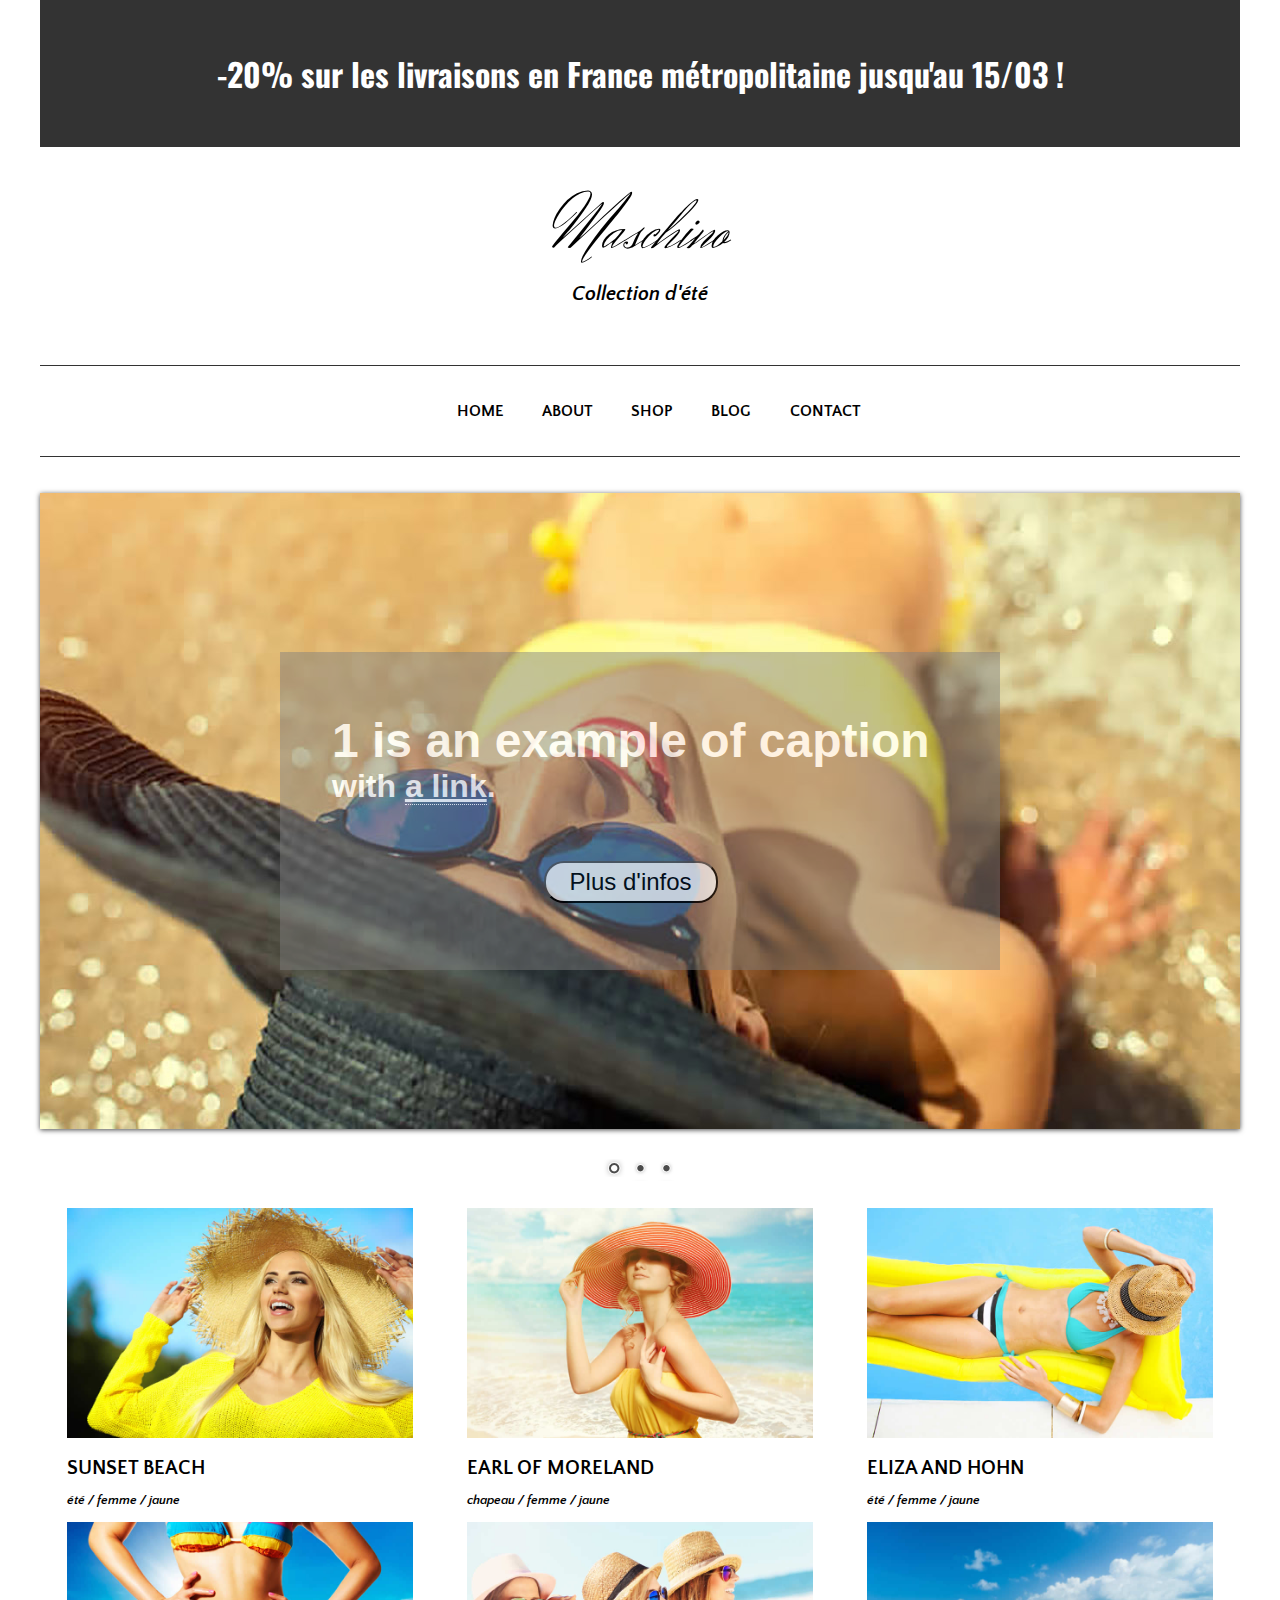
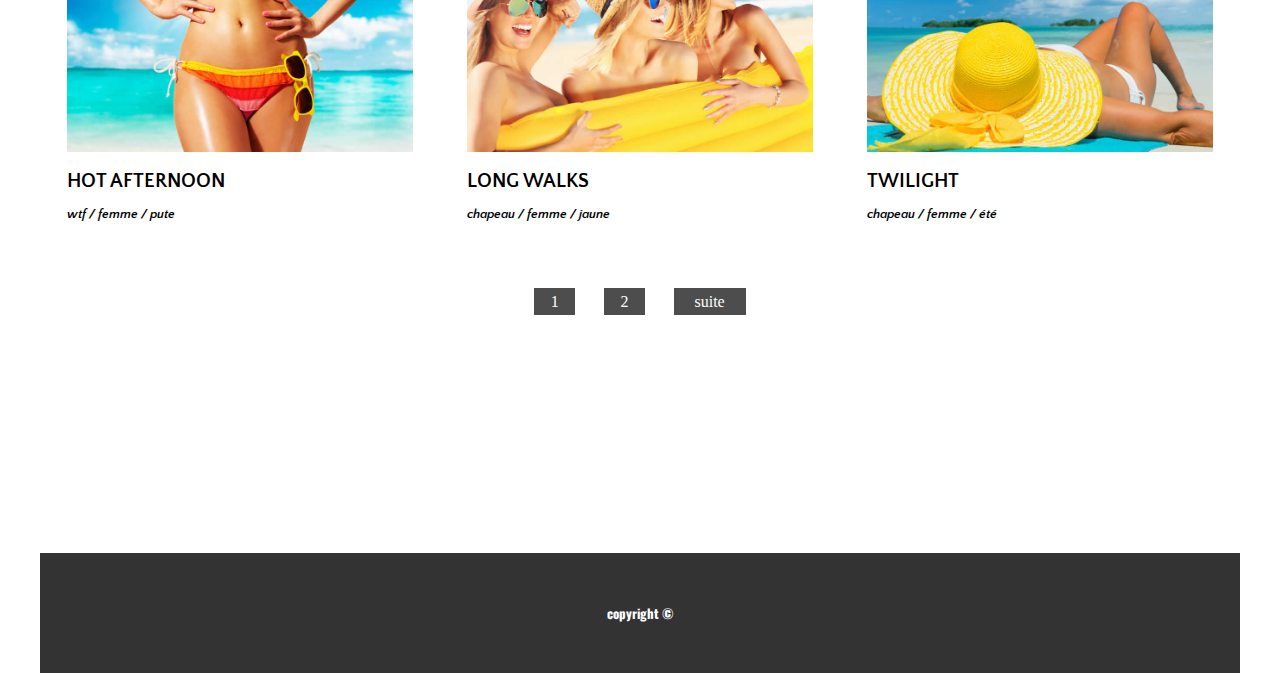
<file: index.html>
<!DOCTYPE html>
<html lang="en">

<head>
  <meta charset="UTF-8" />
  <meta name="viewport" content="width=device-width, initial-scale=1.0" />
  <link rel="stylesheet" href="index.css" />
  <title>Document</title>
  <link rel="preconnect" href="https://fonts.googleapis.com" />
  <link rel="preconnect" href="https://fonts.gstatic.com" crossorigin />
  <link href="https://fonts.googleapis.com/css2?family=Herr+Von+Muellerhoff&display=swap" rel="stylesheet" />

  <link rel="preconnect" href="https://fonts.googleapis.com">
  <link rel="preconnect" href="https://fonts.gstatic.com" crossorigin>
  <link
    href="https://fonts.googleapis.com/css2?family=Herr+Von+Muellerhoff&family=Quattrocento+Sans:ital,wght@0,400;0,700;1,400;1,700&display=swap"
    rel="stylesheet">

  <link rel="preconnect" href="https://fonts.googleapis.com">
  <link rel="preconnect" href="https://fonts.gstatic.com" crossorigin>
  <link
    href="https://fonts.googleapis.com/css2?family=Herr+Von+Muellerhoff&family=Oswald:wght@200..700&family=Quattrocento+Sans:ital,wght@0,400;0,700;1,400;1,700&display=swap"
    rel="stylesheet">
  <!-- fontawsome cdn link -->
  <link rel="stylesheet" href="https://cdnjs.cloudflare.com/ajax/libs/font-awesome/6.6.0/css/all.min.css"
    integrity="sha512-Kc323vGBEqzTmouAECnVceyQqyqdsSiqLQISBL29aUW4U/M7pSPA/gEUZQqv1cwx4OnYxTxve5UMg5GT6L4JJg=="
    crossorigin="anonymous" referrerpolicy="no-referrer" />

  <!-- -----------nivoslider------------>

  <link rel="stylesheet" href="./themes/default/default.css" type="text/css" media="screen" />
  <link rel="stylesheet" href="nivo-slider.css" type="text/css" media="screen" />
  <link rel="stylesheet" href="index.css" />

  <!-- -----------nivoslider------------>

  <!------------- lightbox  ------------>

  <link href="./lightbox2/lightbox2-dev/lightbox2-dev/dist/css/lightbox.css" rel="stylesheet" />


  <!------------- lightbox  ------------>



</head>
<div id="container">
  <div id="bandeausolde">
    <h1>-20% sur les livraisons en France métropolitaine jusqu'au 15/03 !</h1>
  </div>
</div>

<body>
  <div id="container">
    <div id="block-maschino">
      <h1>Maschino</h1>
    </div>

    <div id="CE">
      <h1>Collection d'été</h1>
    </div>
    <ul id="list">
      <div id="burger">
        <i class="fa-solid fa-bars"></i>
      </div>
      <li>HOME</li>
      <li>ABOUT</li>
      <li>SHOP</li>
      <li>BLOG</li>
      <li><a href="contact.html">CONTACT</a></li>
    </ul>






    <!-- nivoslider -->
    <div class="slider-wrapper theme-default">
      <div id="slider" class="nivoSlider">
        <img src="images/slider1.jpg" alt="photo1" title="#htmlcaption1" />
        <img src="images/slider2.jpg" alt="photo2" title="#htmlcaption2" />
        <img src="images/slider3.jpg" alt="photo3" title="#htmlcaption3" />
      </div>
    </div>
    <!-- nivoslider -->


    <div id="htmlcaption1" class="nivo-html-caption">
      <h2>1 is an example of caption</h2>
      <h3>with <a href="#">a link</a>.</h3>
      <div class="iconeLien">
        <i class="fa-solid fa-hat-cowboy"></i>
        <button class="bouton">Plus d'infos</button>
      </div>
    </div>
    <div id="htmlcaption2" class="nivo-html-caption">
      <h2>2 is an example of caption</h2>
      <h3>with <a href="#">a link</a>.</h3>
      <div class="iconeLien">
        <i class="fa-solid fa-graduation-cap"></i>
        <button class="bouton">Plus d'infos</button>
      </div>
    </div>
    <div id="htmlcaption3" class="nivo-html-caption">
      <h2>3 is an example of caption</h2>
      <h3>with <a href="#">a link</a>.</h3>
      <div class="iconeLien">
        <i class="fa-solid fa-hat-wizard"></i>
        <button class="bouton">Plus d'infos</button>
      </div>
    </div>





















    <section id="block-img">
      <article class="article">
        <a href="./images/01.jpg" data-lightbox="roadtrip"><img src="./images/01.jpg" alt="article1" /></a>
        <h1>
          SUNSET BEACH
          <h3>été / femme / jaune</h3>
        </h1>
      </article>
      <article class="article">
        <a href="./images/02.jpg" data-lightbox="roadtrip"><img src="./images/02.jpg" alt="article2" /></a>
        <h1>
          EARL OF MORELAND
          <h3>chapeau / femme / jaune</h3>
        </h1>
      </article>
      <article class="article">
        <a href="./images/03.jpg" data-lightbox="roadtrip"><img src="./images/03.jpg" alt="article3" /></a>
        <h1>
          ELIZA AND HOHN
          <h3>été / femme / jaune</h3>
        </h1>
      </article>
      <article class="article">
        <a href="./images/04.jpg" data-lightbox="roadtrip"><img src="./images/04.jpg" alt="article4" /></a>
        <h1>
          HOT AFTERNOON
          <h3>wtf / femme / pute</h3>
        </h1>
      </article>
      <article class="article">
        <a href="./images/05.jpg" data-lightbox="roadtrip"><img src="./images/05.jpg" alt="article5" /></a>
        <h1>
          LONG WALKS
          <h3>chapeau / femme / jaune</h3>
        </h1>
      </article>
      <article class="article">
        <a href="./images/06.jpg" data-lightbox="roadtrip"><img src="./images/06.jpg" alt="article6" /></a>
        <h1>TWILIGHT
          <h3>chapeau / femme / été</h3>
        </h1>
      </article>
    </section>

    <ul id="num-page">
      <li>1</li>
      <li>2</li>
      <li class="suite">suite</li>
    </ul>



    <div id="map-video">
      <div id="map">
        <iframe
          src="https://www.google.com/maps/embed?pb=!1m18!1m12!1m3!1d7601.186787691726!2d-2.7639591084302477!3d47.65673254724613!2m3!1f0!2f0!3f0!3m2!1i1024!2i768!4f13.1!3m3!1m2!1s0x48101e84c37de291%3A0xb9f358307b233d13!2sVannes!5e0!3m2!1sfr!2sfr!4v1731666688017!5m2!1sfr!2sfr"
          style="border:0;" allowfullscreen="" loading="lazy" referrerpolicy="no-referrer-when-downgrade"></iframe>
      </div>
      <div id="video1">
        <iframe src="https://www.youtube.com/embed/fxCJEivw2pE?si=hDbtrk779dGjqMeF" title="YouTube video player"
          frameborder="0"
          allow="accelerometer; autoplay; clipboard-write; encrypted-media; gyroscope; picture-in-picture; web-share"
          referrerpolicy="strict-origin-when-cross-origin" allowfullscreen></iframe>
      </div>
    </div>






    <footer>
      <div id="bandeaufooter">
        <h1>copyright &copy;</h1>
      </div>
    </footer>

  </div>





  <!-- script  -->
  <!-- lightbox2 -->


  <!-- slider -->
  <script type="text/javascript" src="scripts/jquery-1.9.0.min.js"></script>
  <script type="text/javascript" src="scripts/jquery.nivo.slider.js"></script>
  <script type="text/javascript">
    $(window).load(function () {
      $('#slider').nivoSlider();
    });
  </script>
  <script src="./scripts/lightbox.js"></script>
  <!-- script -->
</body>

</html>
</file>
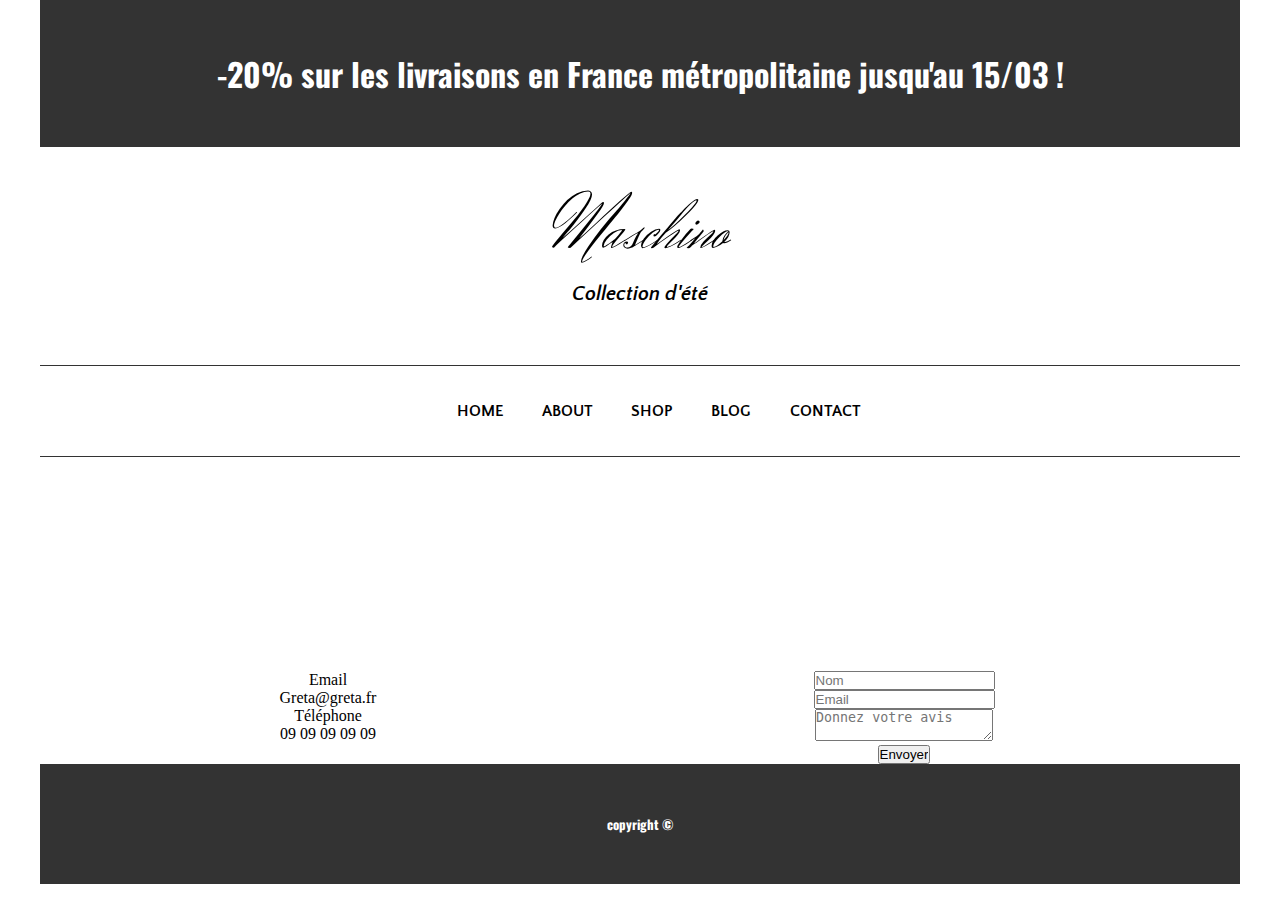
<file: contact.html>
<!DOCTYPE html>
<html lang="en">

<head>
  <meta charset="UTF-8" />
  <meta name="viewport" content="width=device-width, initial-scale=1.0" />
  <link rel="stylesheet" href="index.css" />
  <title>Document</title>
  <link rel="preconnect" href="https://fonts.googleapis.com" />
  <link rel="preconnect" href="https://fonts.gstatic.com" crossorigin />
  <link href="https://fonts.googleapis.com/css2?family=Herr+Von+Muellerhoff&display=swap" rel="stylesheet" />

  <link rel="preconnect" href="https://fonts.googleapis.com">
  <link rel="preconnect" href="https://fonts.gstatic.com" crossorigin>
  <link
    href="https://fonts.googleapis.com/css2?family=Herr+Von+Muellerhoff&family=Quattrocento+Sans:ital,wght@0,400;0,700;1,400;1,700&display=swap"
    rel="stylesheet">

  <link rel="preconnect" href="https://fonts.googleapis.com">
  <link rel="preconnect" href="https://fonts.gstatic.com" crossorigin>
  <link
    href="https://fonts.googleapis.com/css2?family=Herr+Von+Muellerhoff&family=Oswald:wght@200..700&family=Quattrocento+Sans:ital,wght@0,400;0,700;1,400;1,700&display=swap"
    rel="stylesheet">
  <!-- fontawsome cdn link -->
  <link rel="stylesheet" href="https://cdnjs.cloudflare.com/ajax/libs/font-awesome/6.6.0/css/all.min.css"
    integrity="sha512-Kc323vGBEqzTmouAECnVceyQqyqdsSiqLQISBL29aUW4U/M7pSPA/gEUZQqv1cwx4OnYxTxve5UMg5GT6L4JJg=="
    crossorigin="anonymous" referrerpolicy="no-referrer" />
</head>
<div id="container">
  <div id="bandeausolde">
    <h1>-20% sur les livraisons en France métropolitaine jusqu'au 15/03 !</h1>
  </div>
</div>

<body>



  <div id="container">
    <div id="block-maschino">
      <h1>Maschino</h1>
    </div>
    <div id="CE">
      <h1>Collection d'été</h1>
    </div>
    <ul id="list">
      <div id="burger">
        <i class="fa-solid fa-bars"></i>
      </div>
      <li>HOME</li>
      <li>ABOUT</li>
      <li>SHOP</li>
      <li>BLOG</li>
      <li><a href="contact.html">CONTACT</a></li>
    </ul>

    <div id="map-video">
      <div id="map">
        <iframe
          src="https://www.google.com/maps/embed?pb=!1m18!1m12!1m3!1d7601.186787691726!2d-2.7639591084302477!3d47.65673254724613!2m3!1f0!2f0!3f0!3m2!1i1024!2i768!4f13.1!3m3!1m2!1s0x48101e84c37de291%3A0xb9f358307b233d13!2sVannes!5e0!3m2!1sfr!2sfr!4v1731666688017!5m2!1sfr!2sfr"
          style="border:0;" allowfullscreen="" loading="lazy" referrerpolicy="no-referrer-when-downgrade"></iframe>
      </div>
      <div id="video1">
        <iframe src="https://www.youtube.com/embed/fxCJEivw2pE?si=hDbtrk779dGjqMeF" title="YouTube video player"
          frameborder="0"
          allow="accelerometer; autoplay; clipboard-write; encrypted-media; gyroscope; picture-in-picture; web-share"
          referrerpolicy="strict-origin-when-cross-origin" allowfullscreen></iframe>
      </div>

    </div>


    <div id="contact">
      <div id="info">
        <p>Email</p>
        <P>Greta@greta.fr</P>
        <p>Téléphone</p>
        <p>09 09 09 09 09</p>
      </div>

      <form id="table" action="envoimail.php" method="post">

        <p><input type="text" name="nom" placeholder="Nom"></p>
        <p><input type="email" name="email" placeholder="Email"></p>
        <p><textarea name="message" placeholder="Donnez votre avis"></textarea></p>
        <p><input type="submit" value="Envoyer"></p>
    </div>


    </form>


    <footer>
      <div id="bandeaufooter">
        <h1>copyright &copy;</h1>
      </div>
    </footer>

  </div>
</body>

</html>
</file>
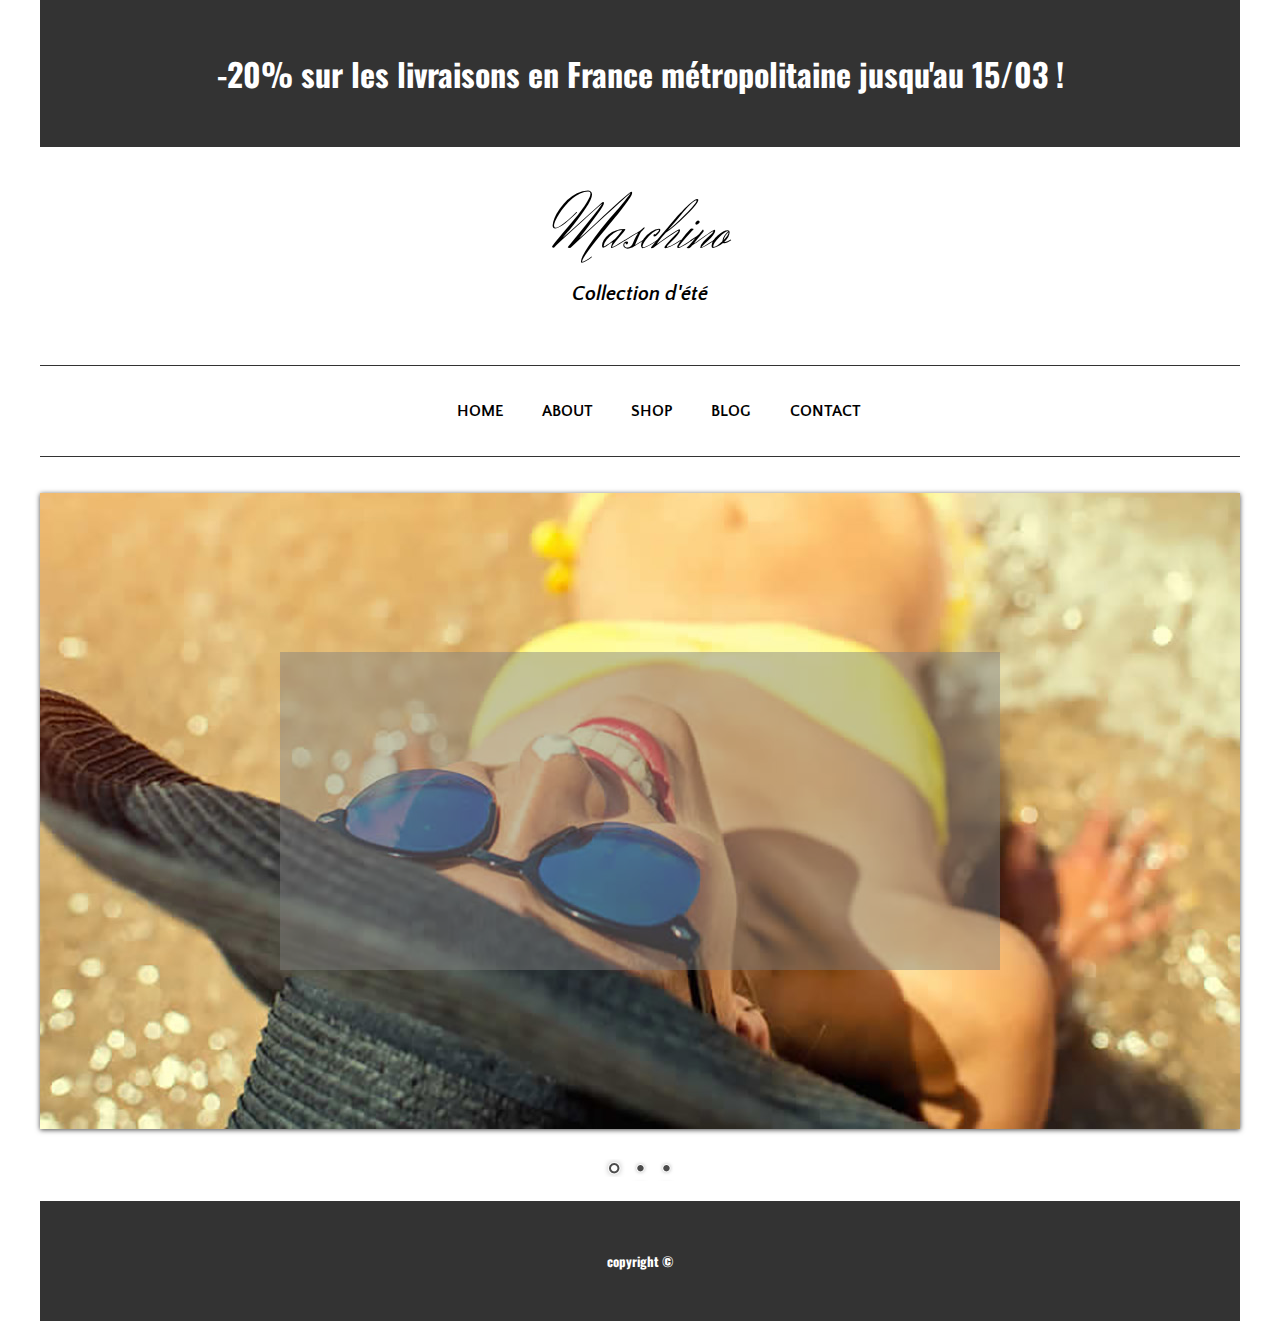
<file: slider.html>
<!DOCTYPE html>
<html lang="en">

<head>
    <meta charset="UTF-8" />
    <meta name="viewport" content="width=device-width, initial-scale=1.0" />
    <link rel="stylesheet" href="index.css" />
    <title>Document</title>
    <link rel="preconnect" href="https://fonts.googleapis.com" />
    <link rel="preconnect" href="https://fonts.gstatic.com" crossorigin />
    <link href="https://fonts.googleapis.com/css2?family=Herr+Von+Muellerhoff&display=swap" rel="stylesheet" />
    <!-- font -->
    <link rel="preconnect" href="https://fonts.googleapis.com">
    <link rel="preconnect" href="https://fonts.gstatic.com" crossorigin>
    <link
        href="https://fonts.googleapis.com/css2?family=Herr+Von+Muellerhoff&family=Quattrocento+Sans:ital,wght@0,400;0,700;1,400;1,700&display=swap"
        rel="stylesheet">

    <link rel="preconnect" href="https://fonts.googleapis.com">
    <link rel="preconnect" href="https://fonts.gstatic.com" crossorigin>
    <link
        href="https://fonts.googleapis.com/css2?family=Herr+Von+Muellerhoff&family=Oswald:wght@200..700&family=Quattrocento+Sans:ital,wght@0,400;0,700;1,400;1,700&display=swap"
        rel="stylesheet">
    <!-- font -->

    <!-- fontawsome cdn link -->

    <link rel="stylesheet" href="https://cdnjs.cloudflare.com/ajax/libs/font-awesome/6.6.0/css/all.min.css" integrity="sha512-Kc323vGBEqzTmouAECnVceyQqyqdsSiqLQISBL29aUW4U/M7pSPA/gEUZQqv1cwx4OnYxTxve5UMg5GT6L4JJg==" crossorigin="anonymous" referrerpolicy="no-referrer" />

    <!-- -----------nivoslider------------>

    <link rel="stylesheet" href="./themes/default/default.css" type="text/css" media="screen" />
    <link rel="stylesheet" href="nivo-slider.css" type="text/css" media="screen" />
    <link rel="stylesheet" href="index.css" />


</head>
<div id="container">
    <div id="bandeausolde">
        <h1>-20% sur les livraisons en France métropolitaine jusqu'au 15/03 !</h1>
    </div>
</div>

<body>

    <div id="container">
        <div id="block-maschino">
            <h1>Maschino</h1>
        </div>


        <div id="CE">
            <h1>Collection d'été</h1>
        </div>
        <ul id="list">
            <div id="burger">
                <i class="fa-solid fa-bars"></i>
            </div>
            <li>HOME</li>
            <li>ABOUT</li>
            <li>SHOP</li>
            <li>BLOG</li>
            <li><a href="contact.html">CONTACT</a></li>
        </ul>



        <!-- nivoslider -->
        <div class="slider-wrapper theme-default">
            <div id="slider" class="nivoSlider">
                <img src="images/slider1.jpg" alt="photo1" title="#htmlcaption" />
                <img src="images/slider2.jpg" alt="photo2" title="#come2" />
                <img src="images/slider3.jpg" alt="photo3" title="#come3" />
            </div>
            <!-- <div id="htmlcaption" class="nivo-html-caption">
                    <h2>esemple caption 111</h2>
            </div>
            <div id="htmlcaption" class="nivo-html-caption">       
                    <h3 id="come2">esemple caption 222</h3>
            </div>      
            <div id="htmlcaption" class="nivo-html-caption">   
                    <h4 id="come3">esemple caption 333 
                    <i class="fa-solid fa-hat-cowboy"></i>
                    </h4>
                </div>
                <srong>This</strong> is an example of a <em>HTML</em> caption with <a href="#">a link</a>. -->
            
        </div>
        <!-- nivoslider -->


        <div id="htmlcaption1" class="nivo-html-caption">
            <h2>1 is an example of caption</h2>
            <h3>with <a href="#">a link</a>.</h3>
            <div class="iconeLien">
            <i class="fa-solid fa-hat-cowboy"></i>
            <button class="bouton">Plus d'infos</button>
            </div>
            </div>
            <div id="htmlcaption2" class="nivo-html-caption">
            <h2>2 is an example of caption</h2>
            <h3>with <a href="#">a link</a>.</h3>
            <div class="iconeLien">
            <i class="fa-solid fa-graduation-cap"></i>
            <button class="bouton">Plus d'infos</button>
            </div>
            </div>
            <div id="htmlcaption3" class="nivo-html-caption">
            <h2>3 is an example of caption</h2>
            <h3>with <a href="#">a link</a>.</h3>
            <div class="iconeLien">
            <i class="fa-solid fa-hat-wizard"></i>
            <button class="bouton">Plus d'infos</button>
            </div>
            </div>






        <footer>
            <div id="bandeaufooter">
                <h1>copyright &copy;</h1>
            </div>
        </footer>

    </div>



    <!-- script -->
    <script type="text/javascript" src="scripts/jquery-1.9.0.min.js"></script>
    <script type="text/javascript" src="scripts/jquery.nivo.slider.js"></script>
    <script type="text/javascript">
        $(window).load(function () {
            $('#slider').nivoSlider();
        });
    </script>

    <!-- script -->


</body>

</html>
</file>
<file: index.css>
:root {
  --darkgray: #333;
  --darkgray2: #4d4d4d;
  --fond2: #14b789;
  --white: white;
  --fontPrincipale: "DM Sans";
}
* {
  margin: 0;
  padding: 0;
  box-sizing: border-box;
}
#container {
  max-width: 1200px;
  width: 100%;
  margin: 0 auto;
  background-color: white;
}

#bandeausolde {
  display: flex;
  background-color: var(--darkgray);
  padding: 50px 0px;
  justify-content: center;
}

#container #bandeausolde h1 {
  color: var(--white);
  font-family: "Oswald", sans-serif;
}

#container #block-maschino {
  display: flex;
  justify-content: center;
  margin-top: 3%;
}

#container #block-maschino h1 {
  font-family: "Herr Von Muellerhoff", cursive;
  font-size: 70px;
  font-weight: 400;
}

#container #CE {
  display: flex;
  justify-content: center;
  padding-bottom: 5%;
  font-family: "Quattrocento Sans", sans-serif;
  font-style: italic;
  font-size: 10px;
}

#container #list {
  border-top: 1px solid var(--darkgray);
  border-bottom: 1px solid var(--darkgray);
  display: flex;
  justify-content: space-around;
  padding: 3% 30%;
  margin-bottom: 3%;
  font-family: "Quattrocento Sans", sans-serif;
  font-weight: bolder;
  list-style: none;
}

#container #list a {
  color: black;
  text-decoration: none;
}

#container #list #burger i {
  display: none;
}

#container #block-img {
  display: flex;
  justify-content: space-around;
  flex-wrap: wrap;
}

#container #block-img .article {
  width: 30%;
}

#container #block-img img {
  justify-content: space-around;
  padding: 2%;
  width: 100%;
}

#container #block-img h1 {
  justify-content: space-around;
  padding: 2%;
  font-family: "Quattrocento Sans", sans-serif;
  font-size: 20px;
}

#container #block-img h3 {
  justify-content: space-around;
  padding: 2%;
  font-family: "Quattrocento Sans", sans-serif;
  font-style: italic;
  font-size: 13px;
}

#container #num-page {
  display: flex;
  justify-content: space-around;
  padding: 1% 40%;
  color: white;
  padding-top: 5%;
  padding-bottom: 5%;
}

#container #num-page li {
  display: flex;
  /* border: solid var(--darkgray2); */
  background-color: var(--darkgray2);
  width: 17%;
  padding: 2% 0;
  text-align: center;
  justify-content: space-around;
}

#container #num-page .suite {
  /* border: solid var(--darkgray2); */
  background-color: var(--darkgray2);
  width: 30%;
  text-align: center;
  display: flex;
}

#bandeaufooter {
  display: flex;
  background-color: var(--darkgray);
  padding: 50px 0px;
  justify-content: center;
}

#container #bandeaufooter h1 {
  color: var(--white);
  font-family: "Oswald", sans-serif;
  font-size: small;
}

#container #map-video {
  display: flex;
  justify-content: space-around;
}

#container #map {
  margin: 0 auto;
  width: 40%;
  /* display: flex;
  justify-content: center;
  align-items: center; */
  padding-bottom: 2%;
}

/* #container #map iframe {
  width: 100%;
  display: flex;
justify-content: center;
text-align: center;
} */

#container #video1 {
  display: flex;
  justify-content: space-around;
  width: 40%;
  height: 40%;
}

#container #contact {
  display: flex;
}

#container #info {
  /* margin: 0 auto; */
  text-align: center;
  width: 48%;
}

#container #table {
  /* display: flex; */
  /* margin: 0 auto; */
  text-align: center;
  justify-content: center;
  width: 48%;
}

/* -------------hover------------ */

#container #list :hover {
  color: rgb(231, 13, 13);
  text-shadow: 0 0 10px red, 0 0 20px red, 0 0 40px red, 0 0 80px red,
    0 0 120px red, 0 0 160px red;
}

#container #num-page :hover {
  /* background-color: rgb(255, 255, 0); */
  color: rgb(231, 13, 13);
  text-shadow: 0 0 10px red, 0 0 20px red, 0 0 40px red, 0 0 80px red,
    0 0 120px red, 0 0 160px red;
}

#container #list li {
  transition: 0.3s;
}

#container #list #burger i {
  transition: 0.3s;
}

#container #num-page li {
  transition: 0.3s;
}

@media screen and (max-width: 860px) {
  #container #bandeausolde h1 {
    font-size: 20px;
    text-align: center;
  }
  #container #block-maschino h1 {
    font-size: 30px;
  }
  #container #CE {
    font-size: 5px;
  }
  #container #list li {
    display: none;
  }

  #container #block-img .article {
    width: 40%;
  }
  #container #block-img h1 {
    text-align: center;
  }
  #container #block-img h3 {
    text-align: center;
  }
  #container #list #burger i {
    display: block;
  }
}

@media screen and (max-width: 800px) {
  #container #block-img h1 {
    text-align: center;
    font-size: small;
  }
  #container #block-img h3 {
    text-align: center;
    font-size: small;
  }
  #container #num-page li {
    /* text-align: center; */
    margin: 0 auto;
    justify-content: space-around;
    padding: 1%;
    width: 20%;
  }
}

@media screen and (max-width: 500px) {
  #container #block-img h1 {
    text-align: center;
    font-size: 10px;
  }
  #container #block-img h3 {
    text-align: center;
    font-size: 10px;
  }
  #container #num-page li {
    /* text-align: center; */
    margin: 0 auto;
    justify-content: space-around;
    width: 20%;
  }
  #container #num-page .suite {
    margin: 0 auto;
    justify-content: space-around;
    width: 40%;
  }
}

@media screen and (max-width: 500px) {
  #container #block-img .article {
    width: 60%;
  }
}

/* .nivo-caption {
  background-color: transparent;
  bottom: 45%;
  left: 25%;
  font-size: 3rem;
  width: 55%;
  justify-content: center;
  align-items: center;
  margin: 0 auto;
}

.nivo-caption h2{
  background-color: rgba(0, 0, 255, 0.363);
  font-size: 20px;
}

.nivo-caption #htmlcaption h3{
  background-color: rgba(0, 0, 255, 0.363);
  font-size: 200px;
}

.nivo-caption h4{
  background-color: rgba(0, 0, 255, 0.363);
  font-size: 20px;
}

#container #slider {
  border-radius: 3%;
  margin: 0 auto;
  width: 95%;
} */

.nivo-caption {
  background-color: rgba(128, 128, 128, 0.58);
  font-size: 3rem;
  width: 60%;
  height: 50%;
  top: 50%;
  left: 50%;
  transform: translate(-50%, -50%);
}
.nivo-caption h2 {
  font-size: 3rem;
  padding-top: 8%;
  padding-left: 6%;
}
.nivo-caption h3 {
  font-size: 2rem;
  margin-bottom: 8%;
  padding-left: 6%;
}
.nivo-caption .iconeLien {
  width: 85%;
  display: flex;
  justify-content: center;
  padding-left: 6%;
}
.nivo-caption i {
  margin-right: 4%;
}
.nivo-caption .bouton {
  font-size: 1.5rem;
  padding: 5px 24px;
  border-radius: 20px;
  margin-left: 4%;
}
</file>
<file: themes/default/default.css>
/*
Skin Name: Nivo Slider Default Theme
Skin URI: http://nivo.dev7studios.com
Description: The default skin for the Nivo Slider.
Version: 1.3
Author: Gilbert Pellegrom
Author URI: http://dev7studios.com
Supports Thumbs: true
*/

.theme-default .nivoSlider {
	position:relative;
	background:#fff url(loading.gif) no-repeat 50% 50%;
    margin-bottom:10px;
    -webkit-box-shadow: 0px 1px 5px 0px #4a4a4a;
    -moz-box-shadow: 0px 1px 5px 0px #4a4a4a;
    box-shadow: 0px 1px 5px 0px #4a4a4a;
}
.theme-default .nivoSlider img {
	position:absolute;
	top:0px;
	left:0px;
	display:none;
}
.theme-default .nivoSlider a {
	border:0;
	display:block;
}

.theme-default .nivo-controlNav {
	text-align: center;
	padding: 20px 0;
}
.theme-default .nivo-controlNav a {
	display:inline-block;
	width:22px;
	height:22px;
	background:url(bullets.png) no-repeat;
	text-indent:-9999px;
	border:0;
	margin: 0 2px;
}
.theme-default .nivo-controlNav a.active {
	background-position:0 -22px;
}

.theme-default .nivo-directionNav a {
	display:block;
	width:30px;
	height:30px;
	background:url(arrows.png) no-repeat;
	text-indent:-9999px;
	border:0;
	opacity: 0;
	-webkit-transition: all 200ms ease-in-out;
    -moz-transition: all 200ms ease-in-out;
    -o-transition: all 200ms ease-in-out;
    transition: all 200ms ease-in-out;
}
.theme-default:hover .nivo-directionNav a { opacity: 1; }
.theme-default a.nivo-nextNav {
	background-position:-30px 0;
	right:15px;
}
.theme-default a.nivo-prevNav {
	left:15px;
}

.theme-default .nivo-caption {
    font-family: Helvetica, Arial, sans-serif;
}
.theme-default .nivo-caption a {
    color:#fff;
    border-bottom:1px dotted #fff;
}
.theme-default .nivo-caption a:hover {
    color:#fff;
}

.theme-default .nivo-controlNav.nivo-thumbs-enabled {
	width: 100%;
}
.theme-default .nivo-controlNav.nivo-thumbs-enabled a {
	width: auto;
	height: auto;
	background: none;
	margin-bottom: 5px;
}
.theme-default .nivo-controlNav.nivo-thumbs-enabled img {
	display: block;
	width: 120px;
	height: auto;
}
</file>
